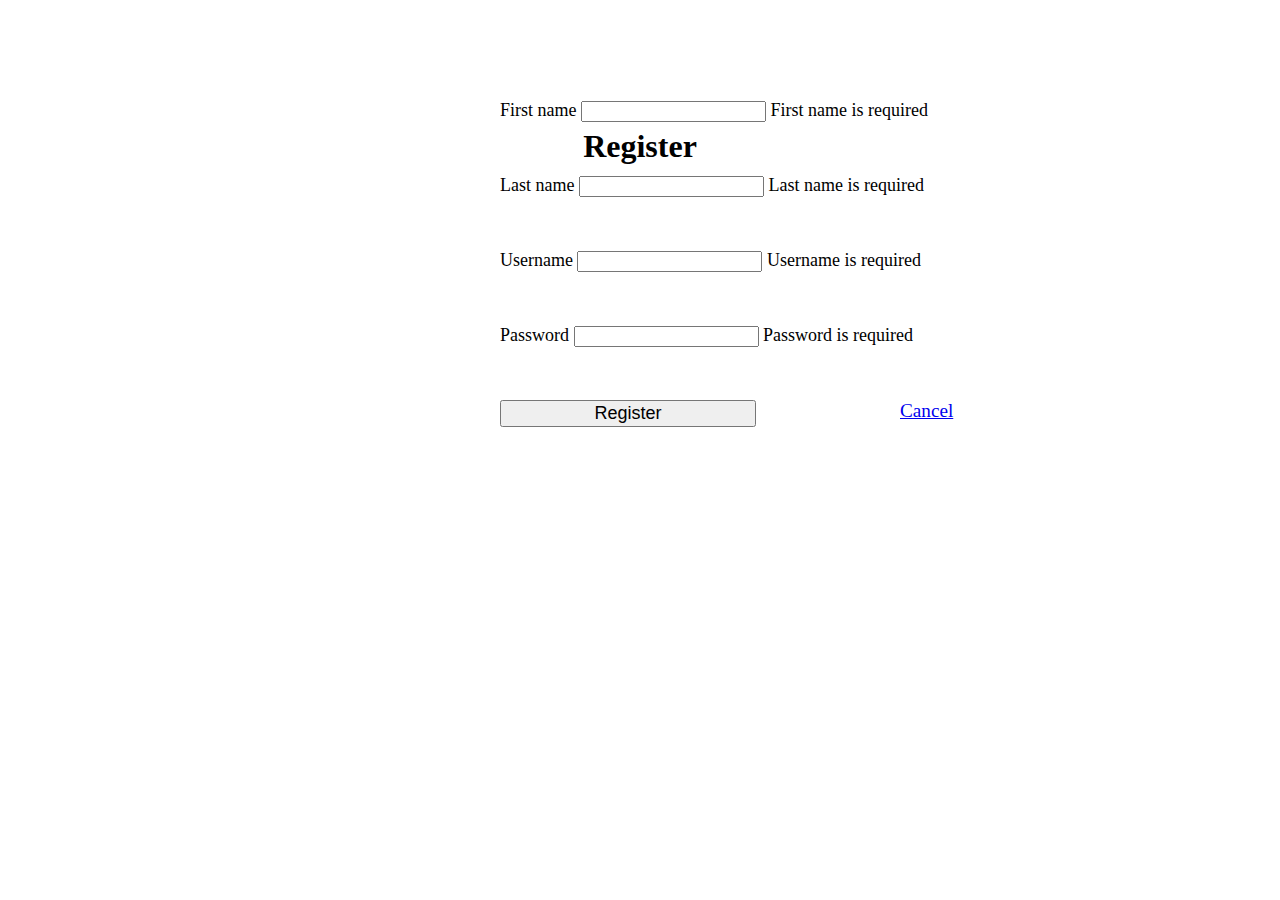
<file: register.html>
<!-- <style id="" media="all">
    body
    {
    background-image: url('atm1.png');
    }
</style> -->
<!-- <body></body> -->
<div>
<h1 style="text-align:center;color:rgb(0, 0, 0);margin-top: 4em;">Register</h1>
<form name="form" ng-submit="vm.register()" role="form">
<div class="form-group" ng-class="{ 'has-error': form.firstName.$dirty && form.firstName.$error.required }" style="width:40%;position:absolute; left:500px; top:100px;font-size: large;">
<label for="username">First name</label>
<input type="text" name="firstName" id="firstName" class="form-control" ng-model="vm.user.firstName" required />
<span ng-show="form.firstName.$dirty && form.firstName.$error.required" class="help-block">First name is required</span>
</div>

<div class="form-group" ng-class="{ 'has-error': form.lastName.$dirty && form.lastName.$error.required }" style="width:40%;position:absolute; left:500px; top:175px;font-size: large;">
<label for="username">Last name</label>
<input type="text" name="lastName" id="Text1" class="form-control" ng-model="vm.user.lastName" required />
<span ng-show="form.lastName.$dirty && form.lastName.$error.required" class="help-block">Last name is required</span>
</div>

<div class="form-group" ng-class="{ 'has-error': form.username.$dirty && form.username.$error.required }" style="width:40%;position:absolute; left:500px; top:250px;font-size: large;">
<label for="username">Username</label>
<input type="text" name="username" id="username" class="form-control" ng-model="vm.user.username" required />
<span ng-show="form.username.$dirty && form.username.$error.required" class="help-block">Username is required</span>
</div>

<div class="form-group" ng-class="{ 'has-error': form.password.$dirty && form.password.$error.required }" style="width:40%;position:absolute; left:500px; top:325px;font-size: large;">
<label for="password">Password</label>
<input type="password" name="password" id="password" class="form-control" ng-model="vm.user.password" required />
<span ng-show="form.password.$dirty && form.password.$error.required" class="help-block">Password is required</span>
</div>

<div class="form-actions">
<button style="width:20%;position:absolute; left:500px; top:400px;font-size: large;" type="submit" ng-disabled="form.$invalid || vm.dataLoading" class="btn btn-primary">Register</button>
<a style="width:20%;position:absolute; left:900px; top:400px;font-size: larger;" href="#!/" class="btn btn-link">Cancel</a> <!--navigate back to login.html-->
</div>

</form>
</div>
    
<!-- </body> -->
</file>
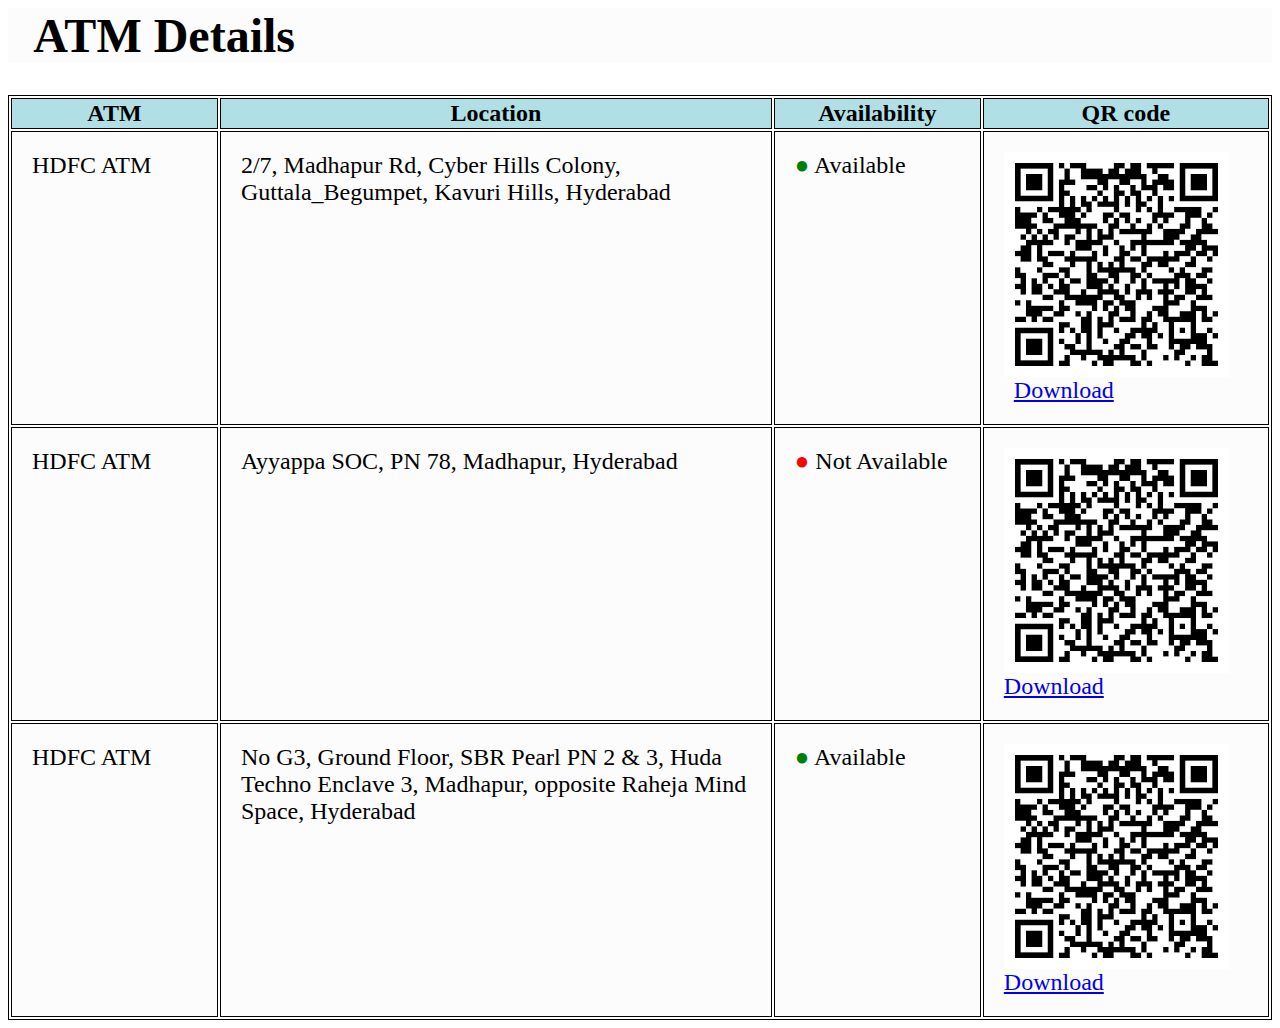
<file: test.html>
<head>
    <style>
    table, th, td {
      border: 1px solid black;
    }
    table{
        width: 100%;
    }
    h1 {
        font-size: 3em;
        color: #000000;
        padding-left: 2%;
        /* float: left; */
    }
    th{
        font-size: 1.5em;
        color: #000000;
    }   
    td{
        /*text-align: center;*/
        vertical-align: top;
        font-size: 1.5em;
        padding: 20px;
    }
    .available {
    color: green;
    }

    .not-available {
    color: red;
    }
    </style>
</head>
<body>
    <h1 style="background-color:rgb(252, 252, 252);">ATM Details</h1>
    <!-- <table class = "table table-striped table-bordered table-hover"> -->
    <table border: 1px solid black;>
        <!-- <col width="80">
            <col width="200">
                <col width="80">
                <col width="200"> -->
        <colgroup>
            <col  style="width: 15%">
            <col  style="width: 40%">
            <col  style="width: 15%">
            <col  style="width: 15%">
        </colgroup>
        <thead>
        <tr style="background-color:powderblue;">
        <th>ATM</th>
        <th>Location</th>
        <th>Availability</th>
        <th>QR code</th>
        </tr>
        </thead>
        <tbody style="background-color:rgb(252, 252, 252);">
        <tr>
        <td>HDFC  ATM</td>
        <td>2/7, Madhapur Rd, Cyber Hills Colony, Guttala_Begumpet, Kavuri Hills, Hyderabad</td>
        <td><span class="available">●</span>
            Available</td>
        <td><img src="qrcode.png" alt="qr code">
            <div style = "position:relative; left:10px;"><a href="qrcode.png" download="qrcode.png">Download</a></div>
            </tr>
        <tr>
            <td>HDFC  ATM</td>
            <td>Ayyappa SOC, PN 78, Madhapur, Hyderabad</td>
            <td><span class="not-available">●</span>
                Not Available</td>
            <td><img src="qrcode.png" alt="qr code">
                <a href="qrcode.png" download="qrcode.png">Download</a></td>
        </tr>
        <tr>
            <td>HDFC  ATM</td>
            <td>No G3, Ground Floor, SBR Pearl PN 2 & 3, Huda Techno Enclave 3, Madhapur, opposite Raheja Mind Space, Hyderabad</td>
            <td><span class="available">●</span>
                Available</td>
            <td><img src="qrcode.png" alt="qr code">
                <a href="qrcode.png" download="qrcode.png">Download</a></td>
        </tr>
        </tbody>
    </table>
</body>
</file>
